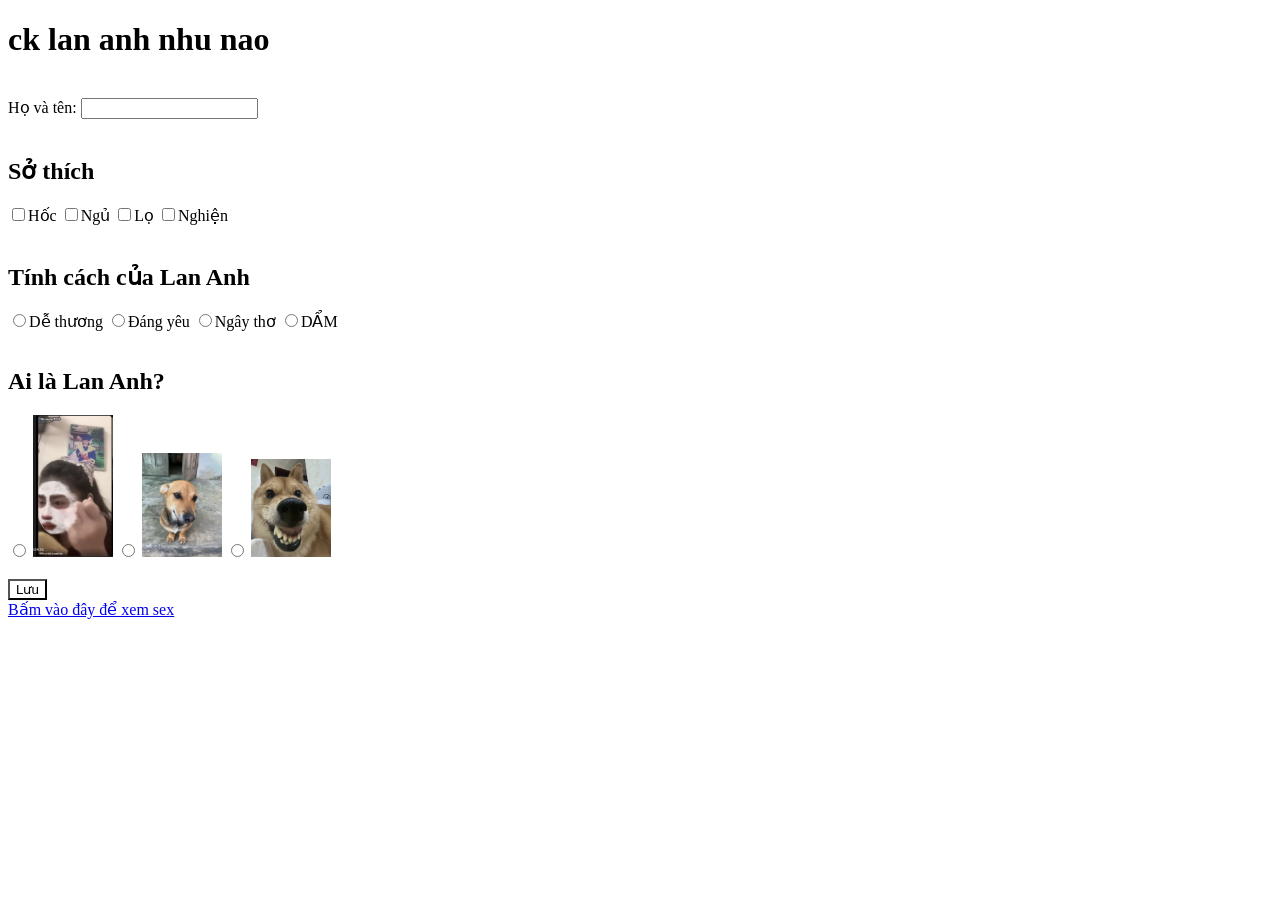
<file: index.html>
<!DOCTYPE html>
<html lang="vi">

<head>
    <meta charset="UTF-8">
    <title>Day la ck lan anh</title>
    <link rel="stylesheet" href="12.css">
</head>

<body>

    <form>
        <h1>ck lan anh nhu nao</h1>
        <br>
        <label>Họ và tên:</label>
        <input type="text">
        <br><br>
        <h2>Sở thích</h2>
        <input type="checkbox">Hốc
        <input type="checkbox">Ngủ
        <input type="checkbox">Lọ
        <input type="checkbox">Nghiện
        <br><br>
        <h2>Tính cách của Lan Anh</h2>
        <input type="radio" name="tinhcach">Dễ thương
        <input type="radio" name="tinhcach">Đáng yêu
        <input type="radio" name="tinhcach">Ngây thơ
        <input type="radio" name="tinhcach">DẨM
        <br><br>
        <h2>Ai là Lan Anh?</h2>
        <label>
            <input type="radio" name="nhilaai" value="1">
            <img src="cklananh.jpg" width="80" alt="Nhi 1">

        </label>

        <label>
            <input type="radio" name="nhilaai" value="2">
            <img src="nhi2.jpg" width="80" alt="Nhi 2">

        </label>

        <label>
            <input type="radio" name="nhilaai" value="3">
            <img src="nhi3.jpg" width="80" alt="Nhi 3">

        </label>
        <br><br>
        <button type="submit" class="nutbam">Lưu</button>

    </form>
    <a href="https://www.facebook.com/Ebehaykhocccccccc" target="_blank">Bấm vào đây để xem sex</a>
</body>

</html>
</file>
<file: 12.css>
.nutbam {
    transition: 0.3s;
    background-color: white;
}

.nutbam:hover {
    transform: scale(1.3);
    color: white;
    border-radius: 18px;
    background-color: black;
}

.my-image {
    width: 300px;
    height: 200px;
    background-image: url('[data-uri]...');
    background-size: cover;
}
</file>
